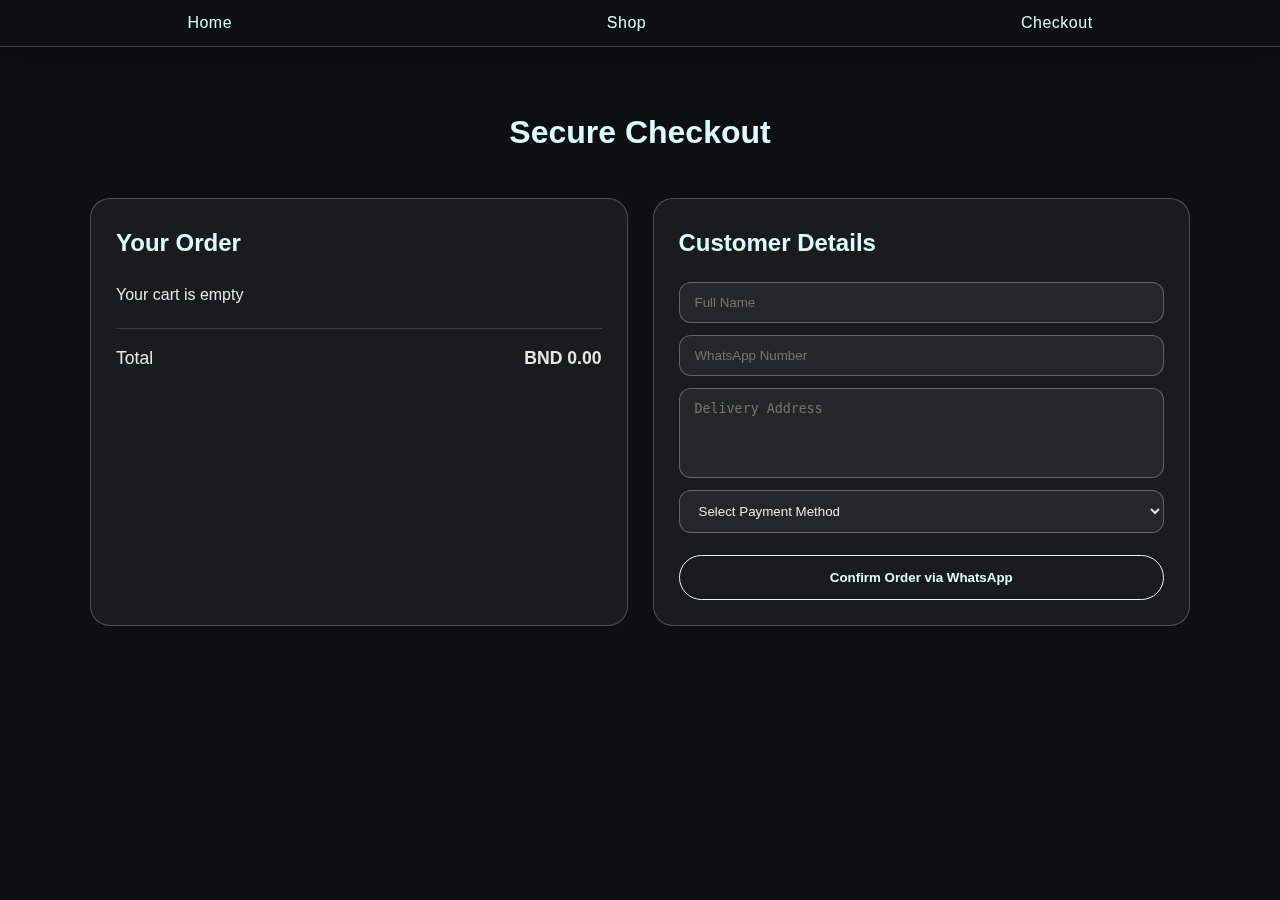
<file: checkout.html>
<!DOCTYPE html>
<html lang="en">
<head>
  <meta charset="UTF-8">
  <meta name="viewport" content="width=device-width, initial-scale=1.0">
  <title>Checkout | MIDBN</title>
  <link rel="stylesheet" href="checkout.css">
</head>
<body>

<header class="header">
  <nav>
    <ul>
      <li><a href="index.html">Home</a></li>
      <li><a href="products.html">Shop</a></li>
      <li><a href="#">Checkout</a></li>
    </ul>
  </nav>
</header>

<section class="checkout">

  <h1>Secure Checkout</h1>

  <div class="checkout-grid">

    <!-- CART SUMMARY -->
    <div class="glass-box">
      <h2>Your Order</h2>
      <div id="cartItems"></div>

      <div class="total-row">
        <span>Total</span>
        <strong id="cartTotal">BND 0</strong>
      </div>
    </div>

    <!-- CUSTOMER FORM -->
    <div class="glass-box">
      <h2>Customer Details</h2>

      <form id="checkoutForm">

        <input type="text" id="name" placeholder="Full Name" required>

        <input type="tel" id="phone" placeholder="WhatsApp Number" required>

        <textarea id="address" placeholder="Delivery Address" required></textarea>

        <select id="payment" required>
          <option value="">Select Payment Method</option>
          <option value="COD">Cash On Delivery</option>
          <option value="Bank Transfer">Bank Transfer</option>
        </select>

        <button type="submit">Confirm Order via WhatsApp</button>

      </form>
    </div>

  </div>

</section>

<script src="checkout.js"></script>
</body>
</html>
</file>
<file: checkout.css>
:root {
  --primary: #DCFBFF;
  --secondary: #4E5D5D;
  --dark: #0d0f10;
  --text: #e6e6e6;
}

* { margin:0; padding:0; box-sizing:border-box; }

body {
  background: var(--dark);
  color: var(--text);
  font-family:-apple-system, BlinkMacSystemFont, "Helvetica Neue", Arial, sans-serif;
  line-height:1.6;
}

/* HEADER */
.header {
  position: sticky;
  top:0;
  z-index:10;
  background: rgba(13,15,16,0.5);
  backdrop-filter: blur(16px) saturate(180%);
  box-shadow: 0 0 30px rgba(0,0,0,0.4);
  border-bottom: 1px solid rgba(220,251,255,0.2);
}

.header nav ul {
  display:flex;
  justify-content:space-around;
  list-style:none;
  padding:10px 0;
}

.header nav ul li a {
  color: var(--primary);
  text-decoration:none;
  font-weight:500;
  letter-spacing:0.5px;
}

/* CHECKOUT */
.checkout {
  padding:60px 20px;
}

.checkout h1 {
  text-align:center;
  margin-bottom:40px;
  color:var(--primary);
}

.checkout-grid {
  max-width:1100px;
  margin:auto;
  display:grid;
  grid-template-columns:1fr 1fr;
  gap:25px;
}

/* GLASS CARD */
.glass-box {
  background: rgba(255,255,255,0.05);
  backdrop-filter: blur(16px);
  border:1px solid rgba(220,251,255,0.25);
  border-radius:20px;
  padding:25px;
}

.glass-box h2 {
  margin-bottom:20px;
  color:var(--primary);
}

/* CART ITEMS */
.cart-item {
  display:flex;
  justify-content:space-between;
  padding:12px 0;
  border-bottom:1px solid rgba(255,255,255,0.08);
}

.cart-item small {
  opacity:0.6;
}

.total-row {
  display:flex;
  justify-content:space-between;
  margin-top:20px;
  padding-top:15px;
  border-top:1px solid rgba(255,255,255,0.15);
  font-size:1.1rem;
}

/* FORM */
#checkoutForm {
  display:flex;
  flex-direction:column;
  gap:12px;
}

#checkoutForm input,
#checkoutForm textarea,
#checkoutForm select {
  padding:12px 15px;
  border-radius:12px;
  border:1px solid rgba(220,251,255,0.3);
  background: rgba(255,255,255,0.05);
  color:var(--text);
  outline:none;
}

#checkoutForm textarea { min-height:90px; resize:none; }

#checkoutForm button {
  margin-top:10px;
  padding:14px;
  border-radius:30px;
  border:1px solid var(--primary);
  background:transparent;
  color:var(--primary);
  font-weight:600;
  cursor:pointer;
  transition:0.3s ease;
}

#checkoutForm button:hover {
  background:var(--primary);
  color:#000;
  box-shadow:0 0 14px rgba(220,251,255,0.7);
}

/* MOBILE */
@media (max-width: 768px) {
  .checkout-grid { grid-template-columns:1fr; }
}
</file>
